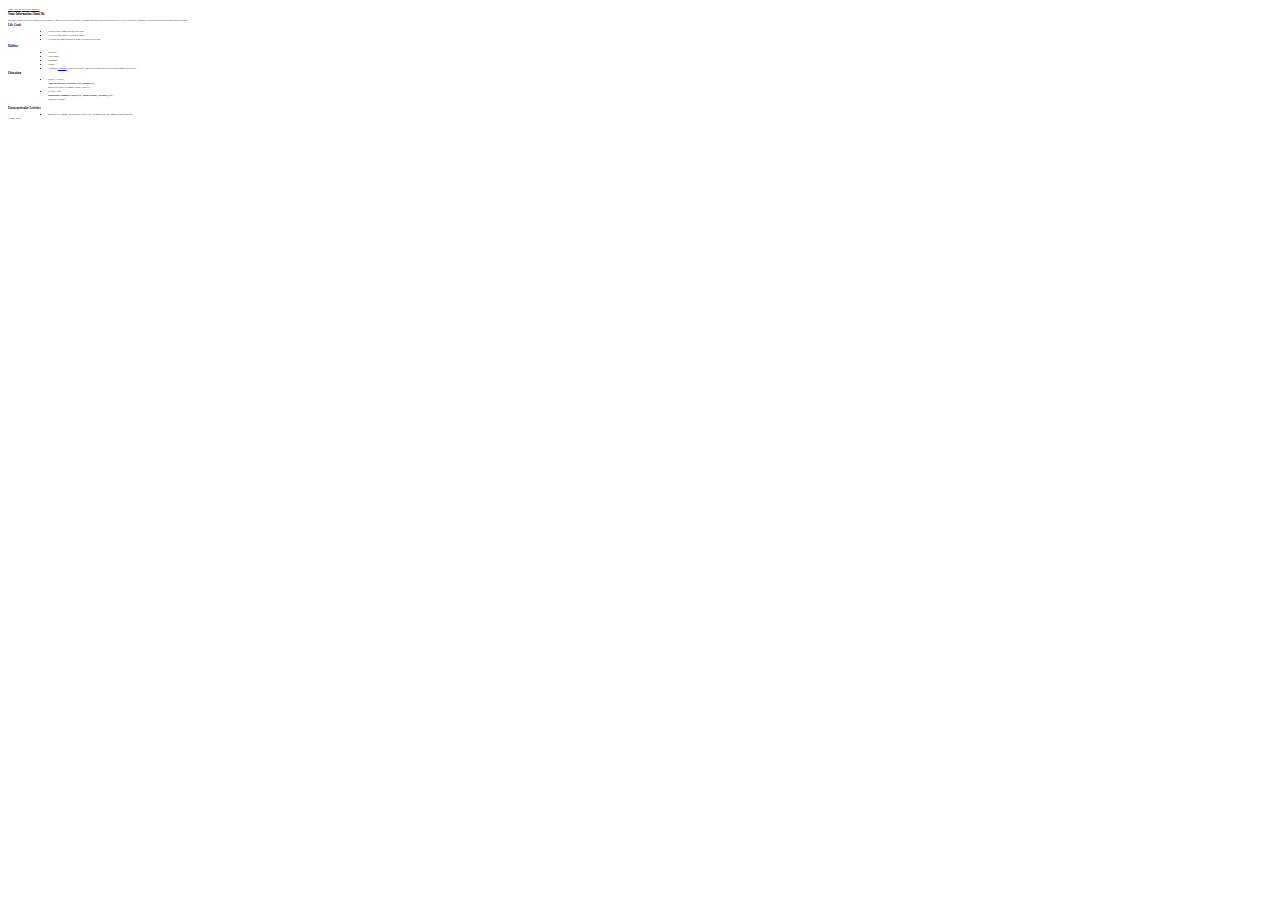
<file: about.html>
<!DOCTYPE html>
<html>
    <head>
        <title>Home Page</title>
        <meta charset="utf-8">
        <meta name="viewport" content="width=device-width, initial-scale=1, maximum-scale=1, user-scalable=0">
        <link rel="stylesheet" href="style.css">
    </head>
    <header>    
        <div class="navbar">
            <a href="index.html">Home</a>
            <a href="about.html">About Me</a>
            <a href="experience.html">My Skills</a>
            <a href="contact.html">Contact Me</a>
        </div>  
    </header>
    <body>   
        <main>
            <div class="Box"> 
                <h2> Some Information About Me </h2>
                <p> My name is Ramy Gendy, and I am currently a student in American University of Sharjah. 
                    I am from Egypt and I have been living in the UAE for 16 years.
                    Once I graduate, I plan on going for post-graduate studies in Europe.
                </p>
            </div>
            <div class="Box">
                <h2> Life Goals </h2>
                <ul>
                    <li> To have a stable income and job in the future  </li>
                    <br>
                    <li> To live in a good house in a Eruopean country </li>
                    <br>
                    <li> To always keep improving myself in my field and keep up to date </li>
                    <br>
                 </li>
                </ul>
            </div>
        </main>
        <main>
            <div class="Box">
                <h2> Hobbies </h2>
                <ul>
                    <li> Basketball </li>
                    <br>
                    <li> Video Games </li>
                    <br>
                    <li> Swimming </li>
                    <br>
                    <li> Coding </li>
                    <br>
                    <li> Attempting <a href="https://www.tryhackme.com"> tryhackme 
                    </a>(a website that has free, small-scale courses that teaches various computer skills) boxes
                 </li>
                </ul>
            </div>
            <div class="Box">
                <h2> Education </h2>
                <ul>
                    <li class="date"> Sep 2017 – present </li>
                    <p> <b> <p></p> American University of Sharjah (AUS), Sharjah, UAE, <br> <br> </b>
                        Bachelor of Science in Computer Science (Junior II)
                    </p>
                    <li class="date"> Sep 2009 – 2016 </li>
                    <p> <b> <p>International Community School (ICS)– Mushrif Branch, Abu Dhabi, UAE: <br> <br> </b>
                    Highschool Diploma </p>
                    </p>
                    <br>
                </ul>
            </div>
            <div class="Box">
                <h2> Extracurricular Activities </h2>
                <ul>
                    <li> Member of the Gaming Club, Egyptian Cultural Club, Astronomy Club, and Computer Engineering Club </li>
                </ul>
            </div> 
        </main>
        <footer>
            <p> © Ramy Gendy </p>
        </footer>
    </body>
</html>
</file>
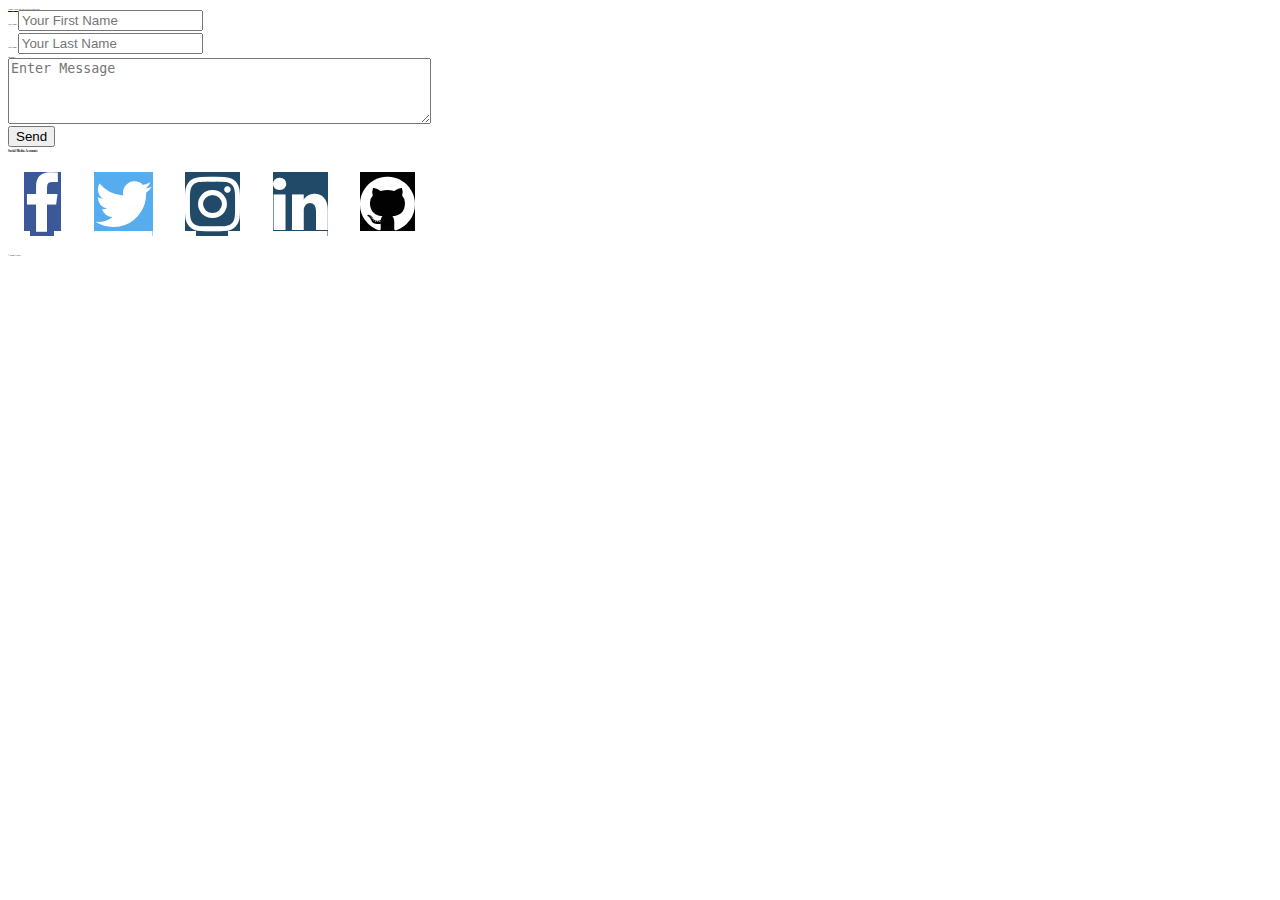
<file: contact.html>
<!DOCTYPE html>
<html>
    <head>
        <title>Home Page</title>
        <meta charset="utf-8">
        <link rel="stylesheet" href="https://cdnjs.cloudflare.com/ajax/libs/font-awesome/4.7.0/css/font-awesome.min.css">
        <meta name="viewport" content="width=device-width, initial-scale=1, maximum-scale=1, user-scalable=0">
        <link rel="stylesheet" href="style.css">
    </head>
    <header>    
        <div class="navbar">
            <a href="index.html">Home</a>
            <a href="about.html">About Me</a>
            <a href="experience.html">My Skills</a>
            <a href="contact.html">Contact Me</a>
        </div>  
    </header>
    <body >
        <div class="contactBody"> 
            <div class="contactForm">
                <form method="POST" action="mailto:b00074249@aus.edu">
                    <label class="form-label" for="fName"> First Name: </label>
                    <input type="text" id="firstName" name="fName" placeholder="Your First Name" required> <br> <br>
                    <label class="form-label" for="lName"> Last Name: </label>
                    <input type="text" id="lastName" name="lName" placeholder="Your Last Name" required> <br> <br>
                    <label class="form-label" for="message"> Message:</label> <br>
                    <textarea id="message" name="message" rows="4" cols="50" placeholder="Enter Message" required></textarea> <br> <br>
                    <input type="submit" value="Send">
                </form>      
            </div>
        </div>
        <h2 class="links-header"> Social Media Accounts: </h2>
        <main> 
        <a href="https://www.facebook.com/ramy.refaat.90/" class="fa fa-facebook"></a>
        <a href="https://twitter.com/Reko14999" class="fa fa-twitter"></a>
        <a href="https://www.instagram.com/ramyrefaat184/?hl=en" class="fa fa-instagram"></a>
        <a href="https://www.linkedin.com/in/ramy-gendy-b935231a6/" class="fa fa-linkedin"></a>
        <a href="https://github.com/Ramy-Gendy?tab=repositories" class="fa fa-github"></a>
        </main>
        <footer>
            <p> © Ramy Gendy </p>
        </footer>
    </body>
</html>
</file>
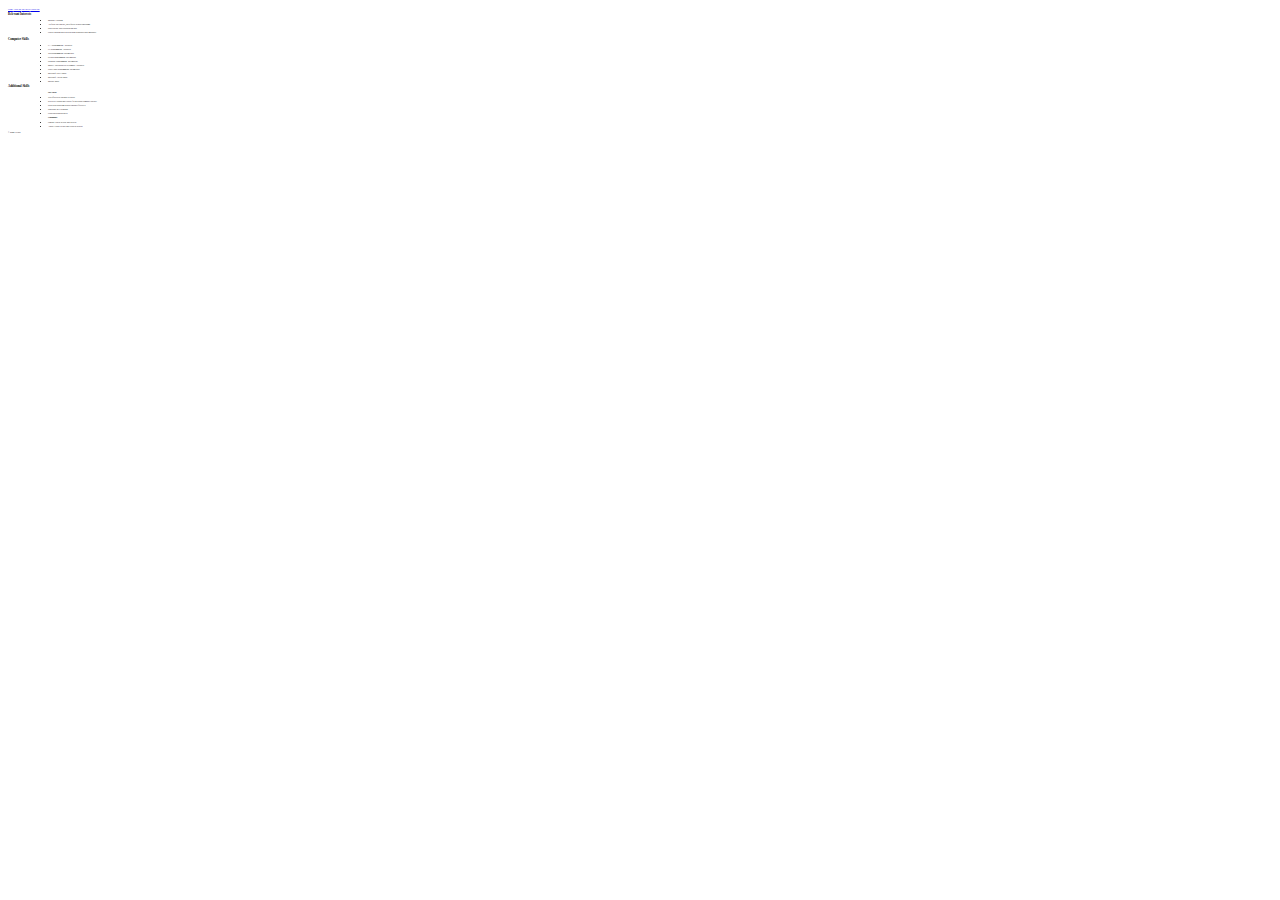
<file: experience.html>
<!DOCTYPE html>
<html>
    <head>
        <title>Home Page</title>
        <meta charset="utf-8">
        <meta name="viewport" content="width=device-width, initial-scale=1, maximum-scale=1, user-scalable=0">      
        <link rel="stylesheet" href="style.css">
    </head>
    <header>    
        <div class="navbar">
            <a href="index.html">Home</a>
            <a href="about.html">About Me</a>
            <a href="experience.html">My Skills</a>
            <a href="contact.html">Contact Me</a>
        </div>  
    </header>
    <body>
        <main> 
            <div class="Box">
                <h2> Relevant Interests </h2>
                <ul>
                    <li> Machine Learning   </li>
                    <br>
                    <li> Artificial Intelligence, specifically search algorithms </li>
                    <br>
                    <li> Data Science and extrapolating data </li>
                    <br>
                    <li> Ethical hacking such as pentesting windows/linux machines </li>
                    <br>
                 </li>
                </ul>
            </div>
            <div class="Box"> 
            <h2> Computer Skills </h2>
                <ul>
                    <li> C++ programming: Advanced </li>
                    <br>
                    <li> C# programming: Advanced </li>
                    <br>
                    <li> Java programming: Intermediate </li>
                    <br>
                    <li> Python programming: Intermediate</li>
                    <br>
                    <li> Database Programming: Intermediate</li>
                    <br>
                    <li> Mobile Application Development: Advanced </li>
                    <br>
                    <li> Unix/Linux programming: Intermediate </li>
                    <br>
                    <li> Microsoft Excel: Basic</li>
                    <br>
                    <li> Microsoft Access: Basic</li>
                    <br>
                    <li> Matlab: Basic</li>
                </ul>
            </div> 
            <div class="Box">
                <div>
                    <h2> Additional Skills </h2>
                    <ul>
                        <h4> Soft Skills</h4>
                        <li> Not affected by pressure or stress</li>
                        <br>
                        <li> Strives to expand and explore fields within computer science</li>
                        <br>
                        <li> Deals with problems within a group effectively</li>
                        <br>
                        <li> Functions well in groups</li>
                        <br>
                        <li> Good presentation skills</li>
                    </ul>
                </div>
                <div>
                    <ul>
                        <h4> Languages</h4>
                        <li> English: Fluent in Oral and Written </li>
                        <br>
                        <li> Arabic: Fluent in Oral and Good in Written </li>
                        <br>
                    </ul>
                </div>
            </div>
        </main> 
        <footer>
            <p> © Ramy Gendy </p>
        </footer>
    </body>
</html>
</file>
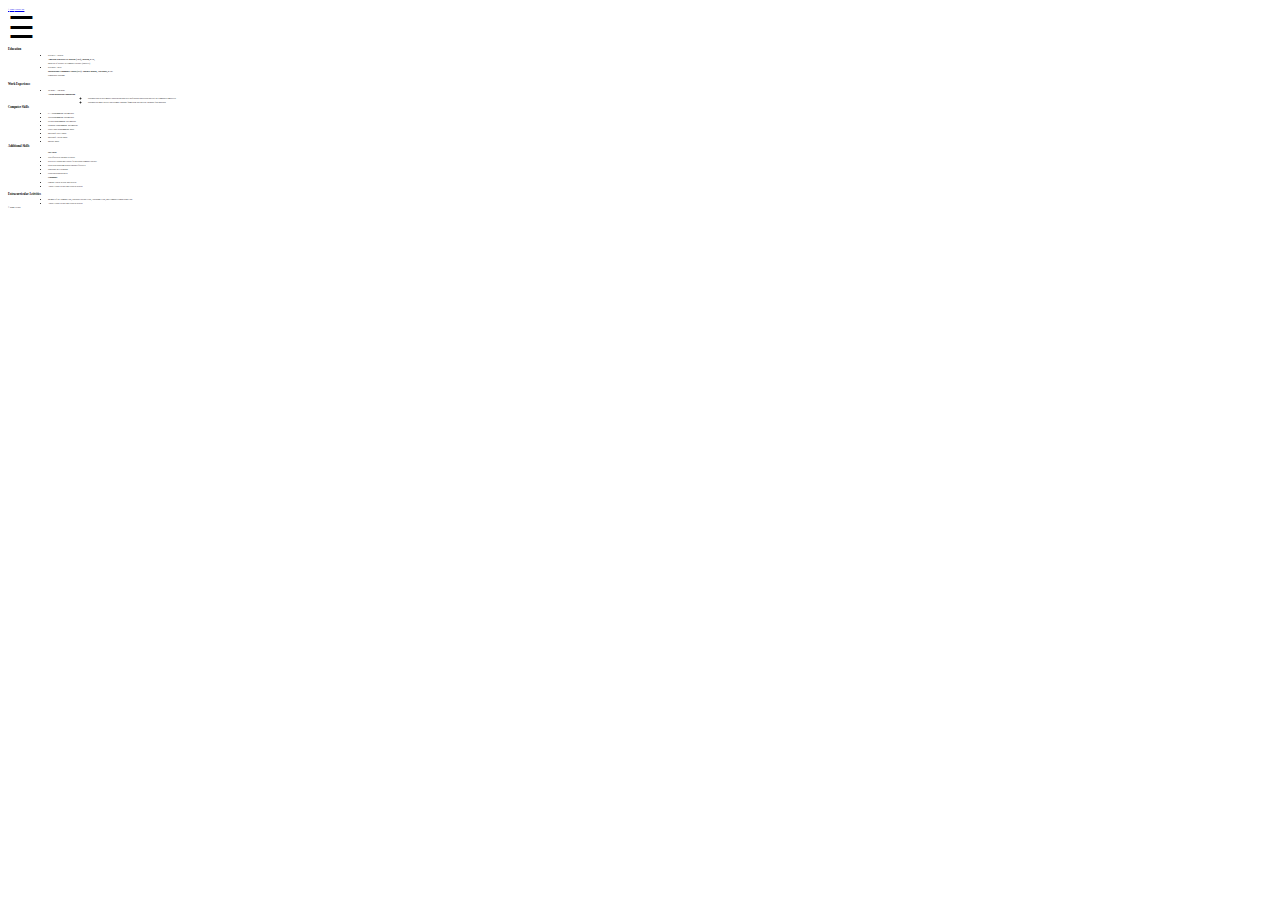
<file: home.html>
<!DOCTYPE html>
<html>
    <head>
        <title>Home Page</title>
        <meta charset="utf-8">
        <meta name="viewport" content="width=device-width, initial-scale=1">
        <link rel="stylesheet" href="style.css">
    </head>
    <header>    
        <div id="myNavBar" class="navbar">
            <a href="javascript:void(0)" class="closebtn" onclick="closeNav()">&times;</a>
            <a href="home.html">Home</a>
            <a href="contact.html">Contact Me</a>
        </div>  
    </header>
    <body>
        <span style="font-size:30px;cursor:pointer" onclick="openNav()">&#9776;</span>
        <main>
            <div class="Box">
                <h2> Education </h2>
                <ul>
                    <li class="date"> Sep 2017 – present </li>
                    <p> <b> <p></p> American University of Sharjah (AUS), Sharjah, UAE, <br> <br> </b>
                        Bachelor of Science in Computer Science (Junior II)
                    </p>
                    <li class="date"> Sep 2009 – 2016 </li>
                    <p> <b> <p>International Community School (ICS)– Mushrif Branch, Abu Dhabi, UAE: <br> <br> </b>
                    Highschool Diploma </p>
                    </p>
                    <br>
                </ul>
            </div>
            <div class="Box"> 
                <h2> Work Experience </h2>
                <ul>
                    <li class="date"> Jul 2020 – Aug 2020 </li>
                    <p> <b> <p></p> Aswan Internation Engineering </b></p>
                    <ul>    
                        <li> Designed and created mobile applications such as a notfiication application used by the company's employees</li>
                        <br> 
                        <li> Designed an email service and a simple database framework that uses the database-first approach </li>
                    </ul>
                </ul>
            </div>
        </main>
        <main> 
            <div class="Box"> 
            <h2> Computer Skills </h2>
                <ul>
                    <li> C++ programming: Intermediate </li>
                    <br>
                    <li> Java programming: Intermediate </li>
                    <br>
                    <li> Python programming: Intermediate</li>
                    <br>
                    <li> Database Programming: Intermediate</li>
                    <br>
                    <li> Unix/Linux programming: Basic</li>
                    <br>
                    <li> Microsoft Excel: Basic</li>
                    <br>
                    <li> Microsoft Access: Basic</li>
                    <br>
                    <li> Matlab: Basic</li>
                </ul>
            </div> 
            <div class="Box">
                <div>
                    <h2> Additional Skills </h2>
                    <ul>
                        <h4> Soft Skills</h4>
                        <li> Not affected by pressure or stress</li>
                        <br>
                        <li> Strives to expand and explore fields within computer science</li>
                        <br>
                        <li> Deals with problems within a group effectively</li>
                        <br>
                        <li> Functions well in groups</li>
                        <br>
                        <li> Good presentation skills</li>
                    </ul>
                </div>
                <div>
                    <ul>
                        <h4> Languages</h4>
                        <li> English: Fluent in Oral and Written </li>
                        <br>
                        <li> Arabic: Fluent in Oral and Good in Written </li>
                        <br>
                    </ul>
                </div>
            </div>
            <div class="Box">
                <h2> Extracurricular Activities </h2>
                <ul>
                    <li> Member of the Gaming Club, Egyptian Cultural Club, Astronomy Club, and Computer Engineering Club </li>
                    <br>
                    <li> Arabic: Fluent in Oral and Good in Written </li>
                </ul>
            </div> 
        </main>      
        <footer>
            <p> © Ramy Gendy </p>
        </footer>

        <script>
            function openNav() {
              document.getElementById("myNavBar").style.width = "250px";
            }
            
            function closeNav() {
              document.getElementById("myNavBar").style.width = "0";
            }
        </script>
    </body>
</html>
</file>
<file: style.css>
body {
	font-size: 2px;
}

.bg {
	background-size: cover;
	height: 40rem;
	background-image: url('./background.jpeg');
}

.fs-4 {
	font-size: 1.5rem;
}

.fs-5 {
	font-size: 2rem;
}

.fas {
	padding: 20px;
	margin: 2rem;
	width: 100%;
	text-align: center;
	text-decoration: none;
}

.fas:hover {
	opacity: 0.7;
}
  
.fa-facebook {
	margin: 1rem;
	font-size: 4rem;
	background: #3B5998;
	color: white;
}

.fa-twitter {
	margin: 1rem;
	font-size: 4rem;
	background: #55ACEE;
	color: white;
}

.fa-github {
	margin: 1rem;
	font-size: 4rem;
	background: rgb(2, 2, 2);
	color: white;
}

.fa-linkedin {
	margin: 1rem;
	font-size: 4rem;
	background: #214a69;
	color: white;
}


.fa-instagram {
	margin: 1rem;
	font-size: 4rem;
	background: #214a69;
	color: white;
}
</file>
